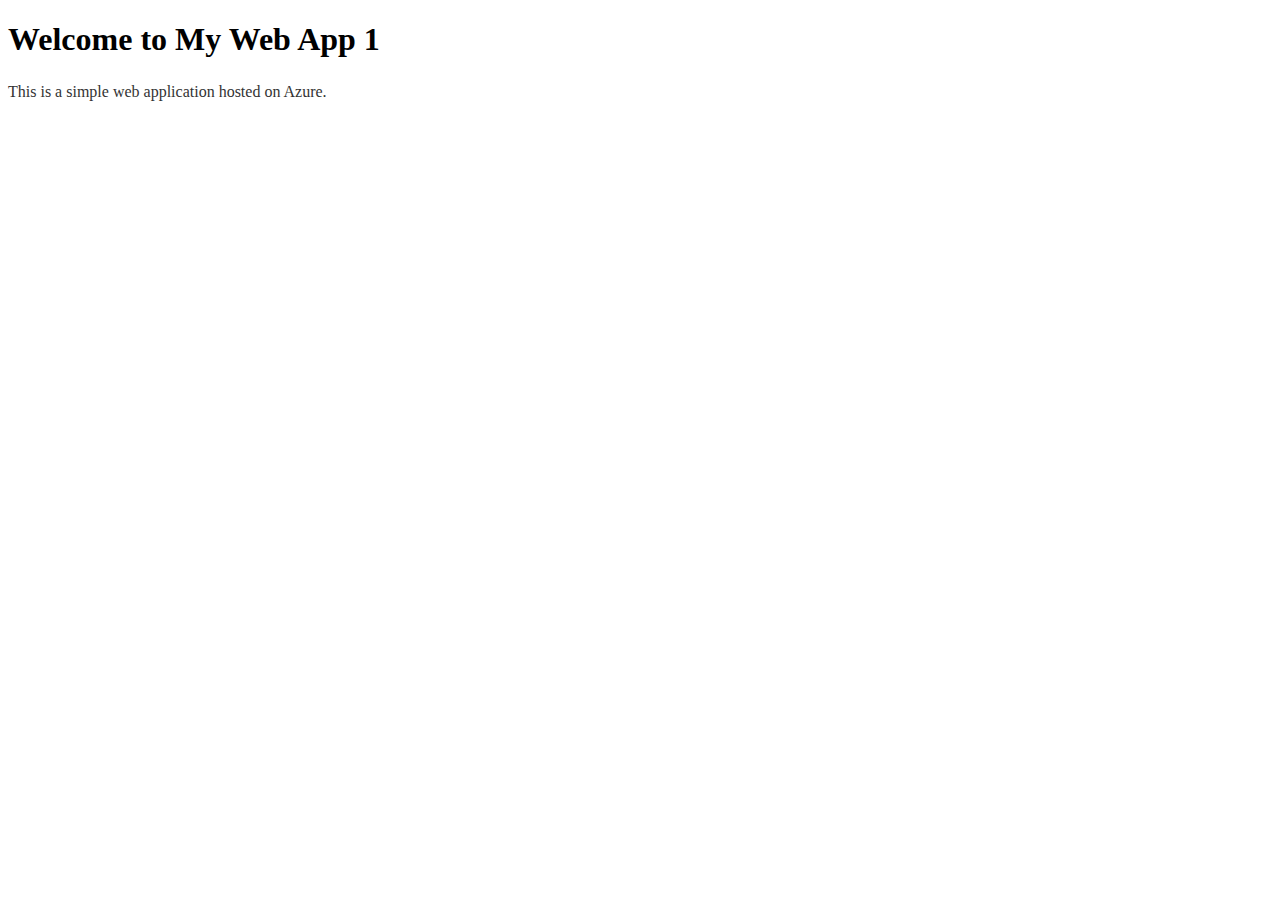
<file: web1/index.html>
<!DOCTYPE html>
<html lang="en">
  <head>
    <meta charset="UTF-8" />
    <meta name="viewport" content="width=device-width, initial-scale=1" />
    <title>My Web App 1</title>
    <link rel="stylesheet" href="static/styles.css" />
  </head>
  <body>
    <header>
      <h1>Welcome to My Web App 1</h1>
    </header>
    <main>
      <p>This is a simple web application hosted on Azure.</p>
    </main>
  </body>
</html>
</file>
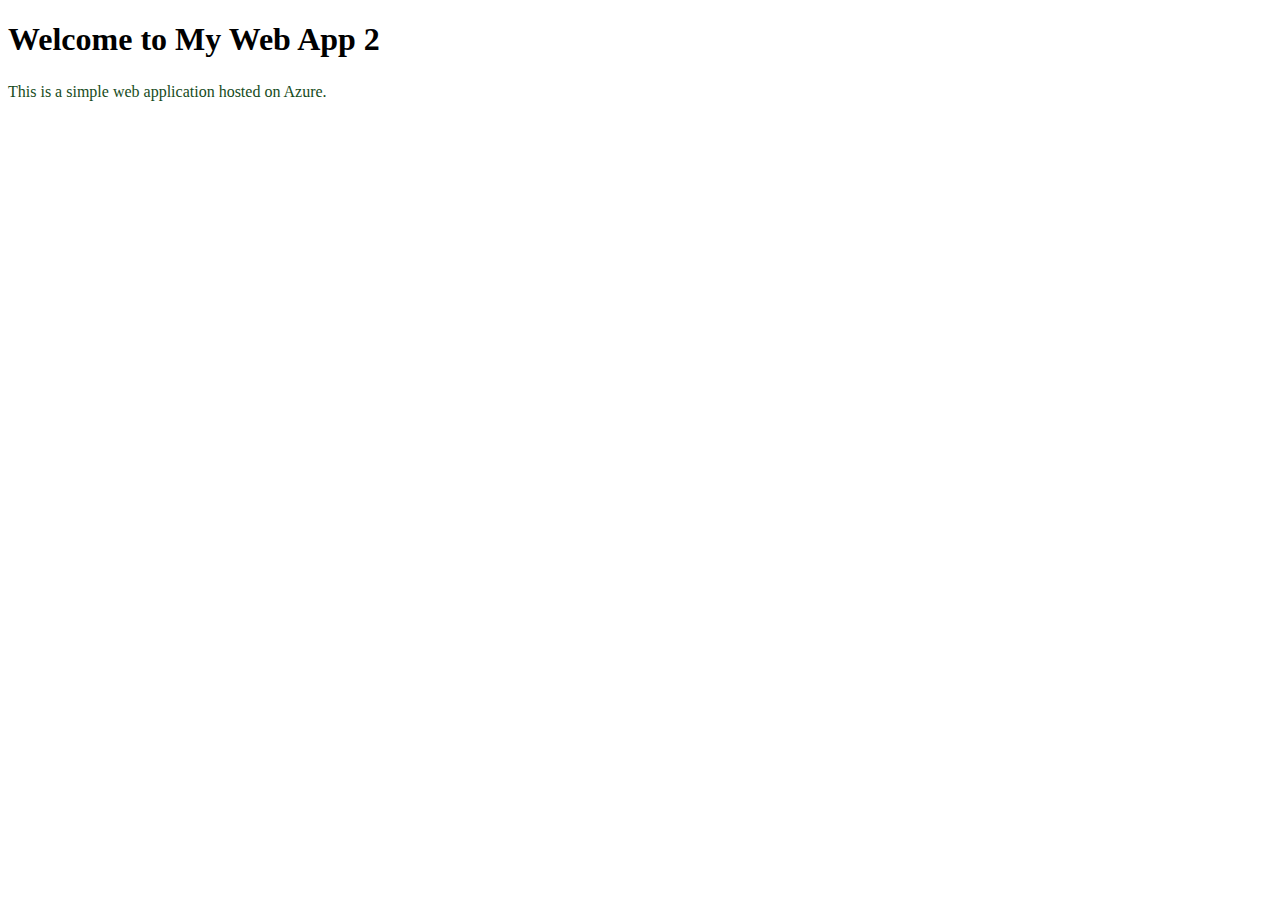
<file: web2/index.html>
<!DOCTYPE html>
<html lang="en">
  <head>
    <meta charset="UTF-8" />
    <meta name="viewport" content="width=device-width, initial-scale=1" />
    <title>My Web App 2</title>
    <link rel="stylesheet" href="static/styles.css" />
  </head>
  <body>
    <header>
      <h1>Welcome to My Web App 2</h1>
    </header>
    <main>
      <p>This is a simple web application hosted on Azure.</p>
    </main>
  </body>
</html>
</file>
<file: web1/static/styles.css>
p {
    color: #333;
    font-size: 16px;
    line-height: 1.5;
}
</file>
<file: web2/static/styles.css>
p {
    color: #164b21;
    font-size: 16px;
    line-height: 1.5;
}
</file>
